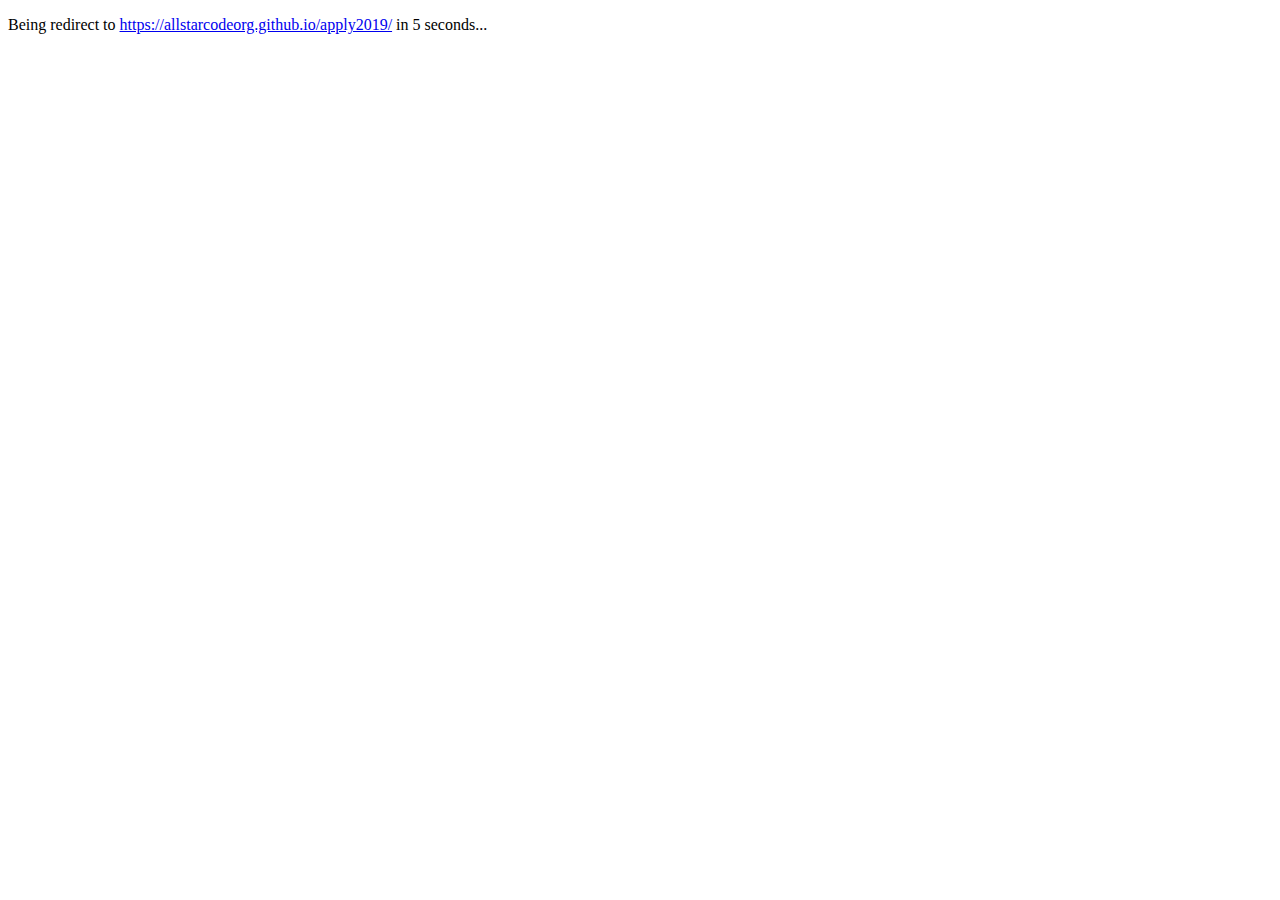
<file: index.html>
<!DOCTYPE html>
<html lang="en">
<head>
    <meta charset="UTF-8">
    <meta name="viewport" content="width=device-width, initial-scale=1.0">
    <meta http-equiv="X-UA-Compatible" content="ie=edge">
    <meta http-equiv="refresh" content="5; URL='https://allstarcodeorg.github.io/apply2019/'" />
    <title>Redirect</title>
</head>
<body>
    
<p>Being redirect to 
    <a href="https://allstarcodeorg.github.io/apply2019/">https://allstarcodeorg.github.io/apply2019/</a>
    in 5 seconds...
</p>
</body>
</html>
</file>
